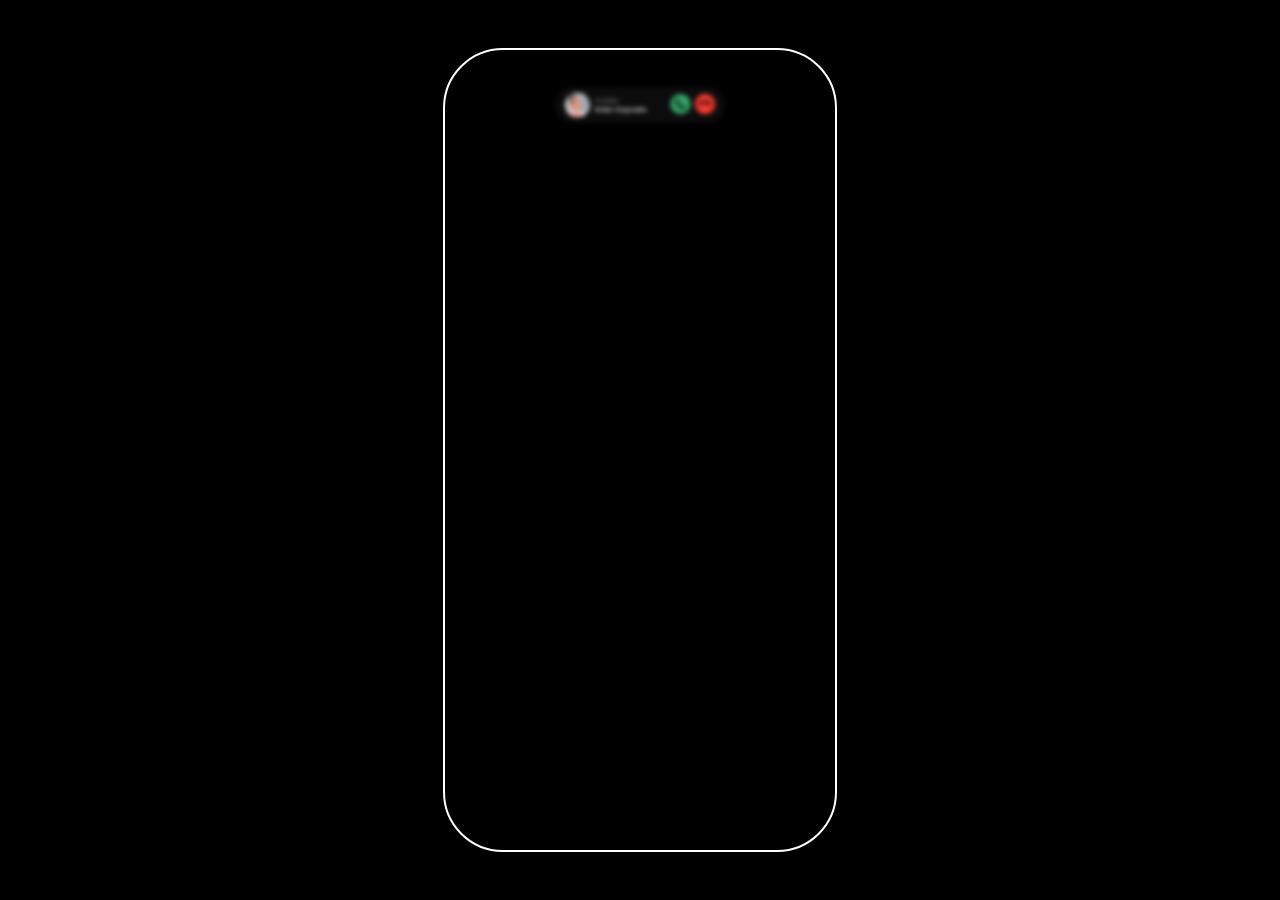
<file: dynamic-island/index.html>
<!DOCTYPE html>
<html lang="en">
<head>
    <meta charset="UTF-8">
    <meta http-equiv="X-UA-Compatible" content="IE=edge">
    <meta name="viewport" content="width=device-width, initial-scale=1.0">
    <title>Dynamic Island</title>
    <link rel="stylesheet" href="style.css">
</head>
<body>
    <div class="iphone-layout">
        <div class="dynamic-island">
            <div class="dynamic-island-container">
                <div class="dynamic-island-profile">
                    <img class="dynamic-island-image"src="./images/profile.jpg" alt="">
                    <div class="dynamic-island-description">
                        <div class="dynamic-island-mobile">
                            mobile
                        </div>
                        <div class="dynamic-island-name">
                            Ester Exposito
                        </div>
                    </div>
                    
                </div>
                <div class="dynamic-island-actions">
                    <img src="./images/accept-call-icon.png" alt="">
                    <img src="./images/end-call-icon.png" alt="">
                </div>
            </div>
        </div>
    </div>

    <script>
        let island = document.querySelector('.dynamic-island-container');

        island.onclick =  () => {
            island.classList.toggle('active');
        }
    </script>
</body>
</html>
</file>
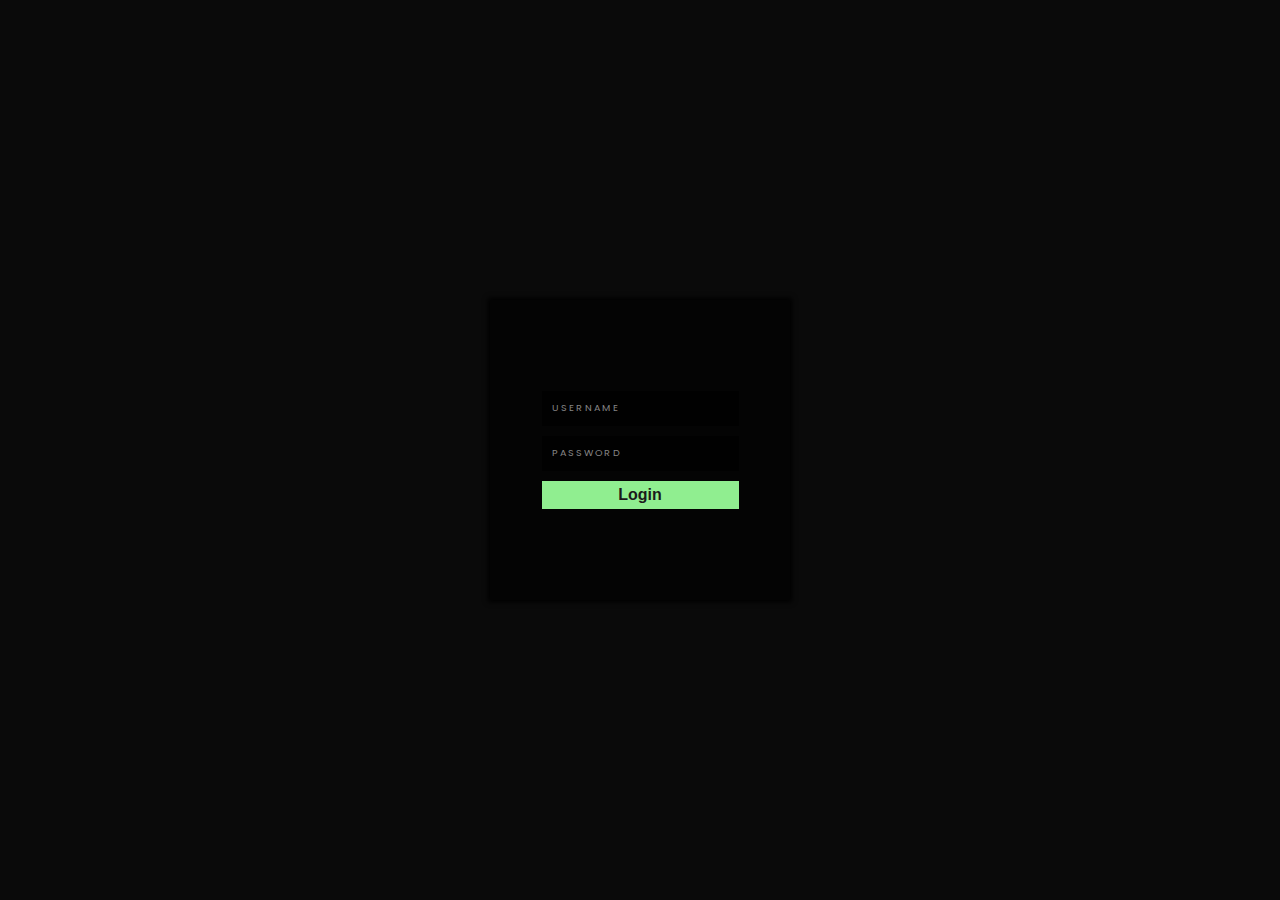
<file: input-floating-label/index.html>
<!DOCTYPE html>
<html lang="en">
<head>
    <meta charset="UTF-8">
    <meta http-equiv="X-UA-Compatible" content="IE=edge">
    <meta name="viewport" content="width=device-width, initial-scale=1.0">
    <title>Fancy Fields</title>
    <link rel="stylesheet" href="style.css">
    <link rel="preconnect" href="https://fonts.googleapis.com">
    <link rel="preconnect" href="https://fonts.gstatic.com" crossorigin>
    <link href="https://fonts.googleapis.com/css2?family=Poppins:wght@200;300;400;700&display=swap" rel="stylesheet">
</head>
<body>
    <div  class="form" action="">
        <div class="wrapper">
            <div class="input__container">
                <input  required type="text">
                <span>Username</span>
            </div>
            <div class="input__container">
                <input required type="password">
                <span>Password</span>
            </div>
            <button type="submit">Login</button>
        </div>
    </div>
</body>
</html>
</file>
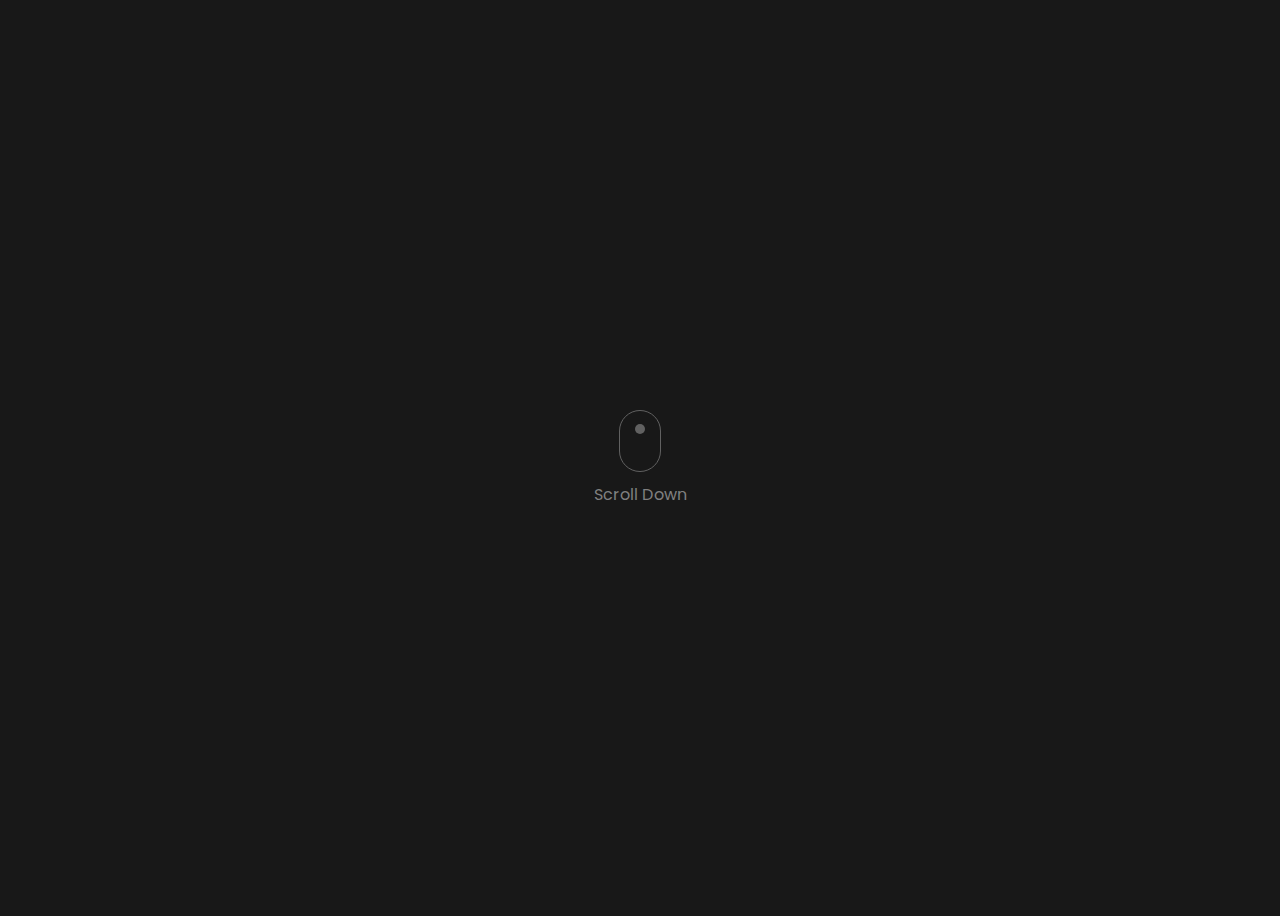
<file: scroll-icon/index.html>
<!DOCTYPE html>
<html lang="en">
<head>
    <meta charset="UTF-8">
    <meta http-equiv="X-UA-Compatible" content="IE=edge">
    <meta name="viewport" content="width=device-width, initial-scale=1.0">
    <title>Scroll Animation</title>
    <link rel="stylesheet" href="styles.css">
    <link rel="preconnect" href="https://fonts.googleapis.com">
    <link rel="preconnect" href="https://fonts.gstatic.com" crossorigin>
    <link href="https://fonts.googleapis.com/css2?family=Poppins:wght@200;300;400;700&display=swap" rel="stylesheet">
</head>
<body>
    <div class="wrapper">
        <div class="scrollDown"></div>
        <span>Scroll Down</span>
    </div>

</body>
</html>
</file>
<file: dynamic-island/style.css>
body {
  background: black;
  height: 100vh;
  display: grid;
  place-content: center;
  margin: 0;
  box-sizing: border-box;
  font-family: Verdana, Geneva, Tahoma, sans-serif;
}

.iphone-layout {
  display: flex;
  justify-content: center;
  width: 390px;
  height: 800px;
  border: solid 2px white;
  border-radius: 60px;
}

.dynamic-island-container {
  margin-top: 20px;
  background: #0c0c0c;
  color: white;
  border-radius: 100px;
  width: 300px;
  display: flex;
  align-items: center;
  justify-content: space-between;
  padding: 10px 20px;
  scale: 0.5;
  filter: blur(5px);
  transition: all 0.5s ease-in-out;
  cursor: pointer;
}
.dynamic-island-container:hover {
  filter: none;
  scale: 1;
}
.dynamic-island-profile {
  display: flex;
  align-items: center;
  justify-content: center;
  gap: 10px;
  -webkit-user-select: none;
     -moz-user-select: none;
      -ms-user-select: none;
          user-select: none;
}
.dynamic-island-image {
  height: 50px;
  width: 50px;
  border-radius: 50%;
  -o-object-fit: cover;
     object-fit: cover;
}
.dynamic-island-mobile {
  color: gray;
}
.dynamic-island-name {
  margin: 0;
  text-transform: capitalize;
}
.dynamic-island-actions img {
  height: 40px;
  margin-left: 5px;
  cursor: pointer;
}/*# sourceMappingURL=style.css.map */
</file>
<file: input-floating-label/style.css>
body {
  height: 100vh;
  background-color: rgba(0, 0, 0, 0.96);
  margin: 0;
  box-sizing: border-box;
  display: flex;
  justify-content: center;
  align-items: center;
  font-family: "Poppins", sans-serif;
}

.form {
  display: flex;
  flex-direction: column;
  justify-content: center;
  align-items: center;
  gap: 10px;
  background: rgba(0, 0, 0, 0.527);
  height: 300px;
  width: 300px;
  box-shadow: 0 0 5px 2px;
}

.wrapper {
  display: flex;
  flex-direction: column;
  justify-content: center;
  align-items: center;
  gap: 10px;
  max-width: 200px;
}

.input__container {
  position: relative;
}
.input__container span {
  font-size: 0.6rem;
  position: absolute;
  top: 10px;
  left: 10px;
  color: rgb(133, 133, 133);
  pointer-events: none;
  text-transform: uppercase;
  letter-spacing: 2px;
  transition: 0.5s;
}
.input__container input {
  border: 0;
  padding: 10px;
  background: rgba(0, 0, 0, 0.6);
  outline: none;
  color: gray;
  transition: 0.8s;
}
.input__container input:focus ~ span, .input__container input:valid ~ span {
  font-size: 0.5rem;
  translate: 0px -15px;
  padding: 0 5px;
  background: lightgreen;
  color: black;
}
.input__container input:focus, .input__container input:valid {
  box-shadow: 0 0 0 1px lightgreen;
}

button {
  font-size: 1rem;
  width: 100%;
  padding: 5px;
  border: 0;
  background: lightgreen;
  color: rgb(27, 27, 27);
  font-weight: bold;
  cursor: pointer;
}/*# sourceMappingURL=style.css.map */
</file>
<file: scroll-icon/styles.css>
body {
  background: #181818;
  height: 100vh;
  display: flex;
  justify-content: center;
  align-items: center;
  font-family: "Poppins", sans-serif;
}

@-webkit-keyframes fallingDown {
  0% {
    opacity: 0;
  }
  40% {
    opacity: 1;
  }
  80% {
    transform: translateX(20px);
    opacity: 0;
  }
  100% {
    opacity: 0;
  }
}

@keyframes fallingDown {
  0% {
    opacity: 0;
  }
  40% {
    opacity: 1;
  }
  80% {
    transform: translateX(20px);
    opacity: 0;
  }
  100% {
    opacity: 0;
  }
}
.wrapper {
  display: flex;
  justify-content: center;
  align-items: center;
  flex-direction: column;
  gap: 10px;
  color: gray;
}

.scrollDown {
  height: 60px;
  border: solid 1px gray;
  opacity: 0.7;
  width: 40px;
  border-radius: 30px;
  position: relative;
}
.scrollDown::before {
  content: "";
  position: absolute;
  top: 30%;
  left: 50%;
  translate: -50% -50%;
  rotate: 90deg;
  height: 10px;
  width: 10px;
  border-radius: 50%;
  background: gray;
  -webkit-animation: fallingDown 2s infinite;
          animation: fallingDown 2s infinite;
}/*# sourceMappingURL=styles.css.map */
</file>
